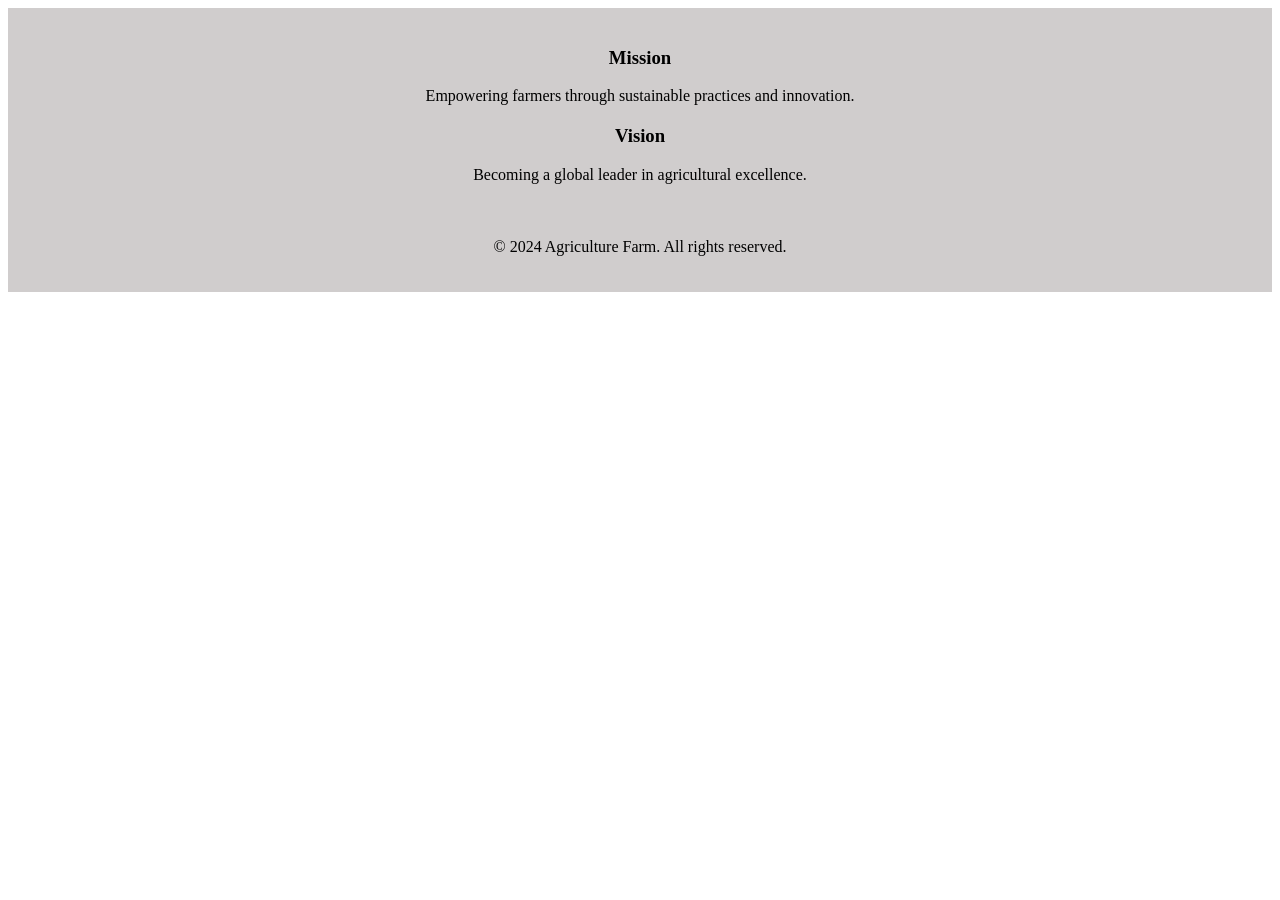
<file: templates/footer.html>
<!DOCTYPE html>
<html lang="en">
<head>
    <meta charset="UTF-8">
    <meta name="viewport" content="width=device-width, initial-scale=1.0">
    <title>Agriculture Website</title>
    <style>
        /* Basic styling for the footer */
        footer {
            background-color: #d0cdcd;
            padding: 20px;
            text-align: center;
        }

        /* Style for footer links */
        footer a {
            color: #333;
            text-decoration: none;
            margin: 0 10px;
        }

        /* Style for mission and vision sections */
        .mission,
        .vision {
            margin-bottom: 20px;
        }

        /* Style for social media icons */
        .social-icons {
            margin-top: 10px;
        }

        .social-icons a {
            display: inline-block;
            margin-right: 10px;
            font-size: 20px;
            color: #333;
        }
    </style>
</head>
<body>
    <!-- Your website content goes here -->

    <!-- Footer section -->
    <footer>
        <div class="mission">
            <h3>Mission</h3>
            <p>Empowering farmers through sustainable practices and innovation.</p>
        </div>
        <div class="vision">
            <h3>Vision</h3>
            <p>Becoming a global leader in agricultural excellence.</p>
        </div>
        <div class="social-icons">
            <a href="#"><i class="fab fa-facebook"></i></a>
            <a href="#"><i class="fab fa-twitter"></i></a>
            <a href="#"><i class="fab fa-instagram"></i></a>
            <!-- Add more social media icons as needed -->
        </div>
        <p>© 2024 Agriculture Farm. All rights reserved.</p>
    </footer>
</body>
</html>
</file>
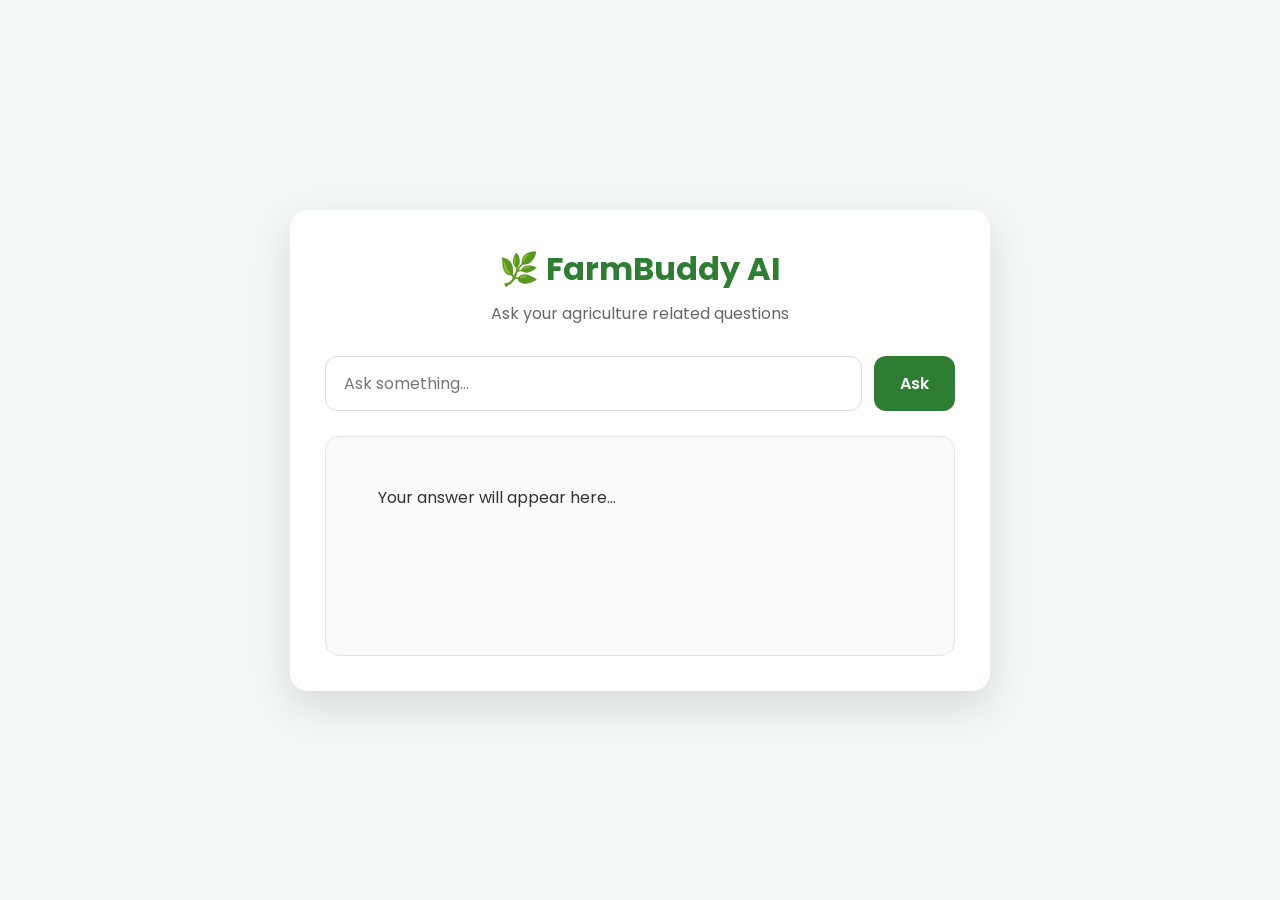
<file: templates/mainpages/farm_talk.html>
<!DOCTYPE html>
<html lang="en">
<head>
<meta charset="UTF-8">
<meta name="viewport" content="width=device-width, initial-scale=1.0">

<title>FarmBuddy AI</title>

<link href="https://fonts.googleapis.com/css2?family=Poppins:wght@300;400;500;600;700&display=swap" rel="stylesheet">

<style>

*{
    margin:0;
    padding:0;
    box-sizing:border-box;
    font-family:'Poppins',sans-serif;
}

body{
    background:#f4f8f4;
    display:flex;
    justify-content:center;
    align-items:center;
    height:100vh;
}

.container{
    width:90%;
    max-width:700px;
    background:#fff;
    border-radius:18px;
    padding:35px;
    box-shadow:0 15px 40px rgba(0,0,0,.12);
}

h1{
    text-align:center;
    color:#2E7D32;
    margin-bottom:8px;
    font-size:32px;
}

p{
    text-align:center;
    color:#666;
    margin-bottom:30px;
}

.input-area{
    display:flex;
    gap:12px;
}

input{
    flex:1;
    height:55px;
    border:1px solid #dcdcdc;
    border-radius:12px;
    padding:0 18px;
    font-size:16px;
    outline:none;
    transition:.3s;
}

input:focus{
    border-color:#2E7D32;
    box-shadow:0 0 0 4px rgba(46,125,50,.12);
}

button{
    background:#2E7D32;
    color:white;
    border:none;
    border-radius:12px;
    padding:0 26px;
    font-size:16px;
    font-weight:600;
    cursor:pointer;
    transition:.3s;
}

button:hover{
    background:#1B5E20;
}

#generatedContentBox{
    margin-top:25px;
    min-height:220px;
    border:1px solid #e5e5e5;
    border-radius:14px;
    background:#fafafa;
    padding:20px;
    color:#333;
    line-height:1.7;
    overflow-y:auto;
    white-space:pre-wrap;
}

.loading{
    color:#2E7D32;
    font-weight:600;
}

@media(max-width:650px){

.input-area{
    flex-direction:column;
}

button{
    height:55px;
}

}

</style>
</head>

<body>

<div class="container">

    <h1>🌿 FarmBuddy AI</h1>
    <p>Ask your agriculture related questions</p>

    <div class="input-area">

        <input
            type="text"
            id="questionInput"
            placeholder="Ask something..."
            onkeypress="if(event.key==='Enter'){generateContent();}"
        >

        <button onclick="generateContent()">
            Ask
        </button>

    </div>

    <div id="generatedContentBox">
        Your answer will appear here...
    </div>

</div>

<script>

function generateContent(){

    const question=document.getElementById("questionInput").value.trim();

    if(question===""){
        return;
    }

    document.getElementById("generatedContentBox").innerHTML=
        "<div class='loading'>Generating response...</div>";

    fetch('/generate_content',{

        method:'POST',

        headers:{
            'Content-Type':'application/json'
        },

        body:JSON.stringify({
            question:question
        })

    })

    .then(response=>response.text())

    .then(data=>{

        document.getElementById("generatedContentBox").innerHTML=data;

    })

    .catch(error=>{

        document.getElementById("generatedContentBox").innerHTML=
        "Something went wrong.";

    });

}

</script>

</body>
</html>
</file>
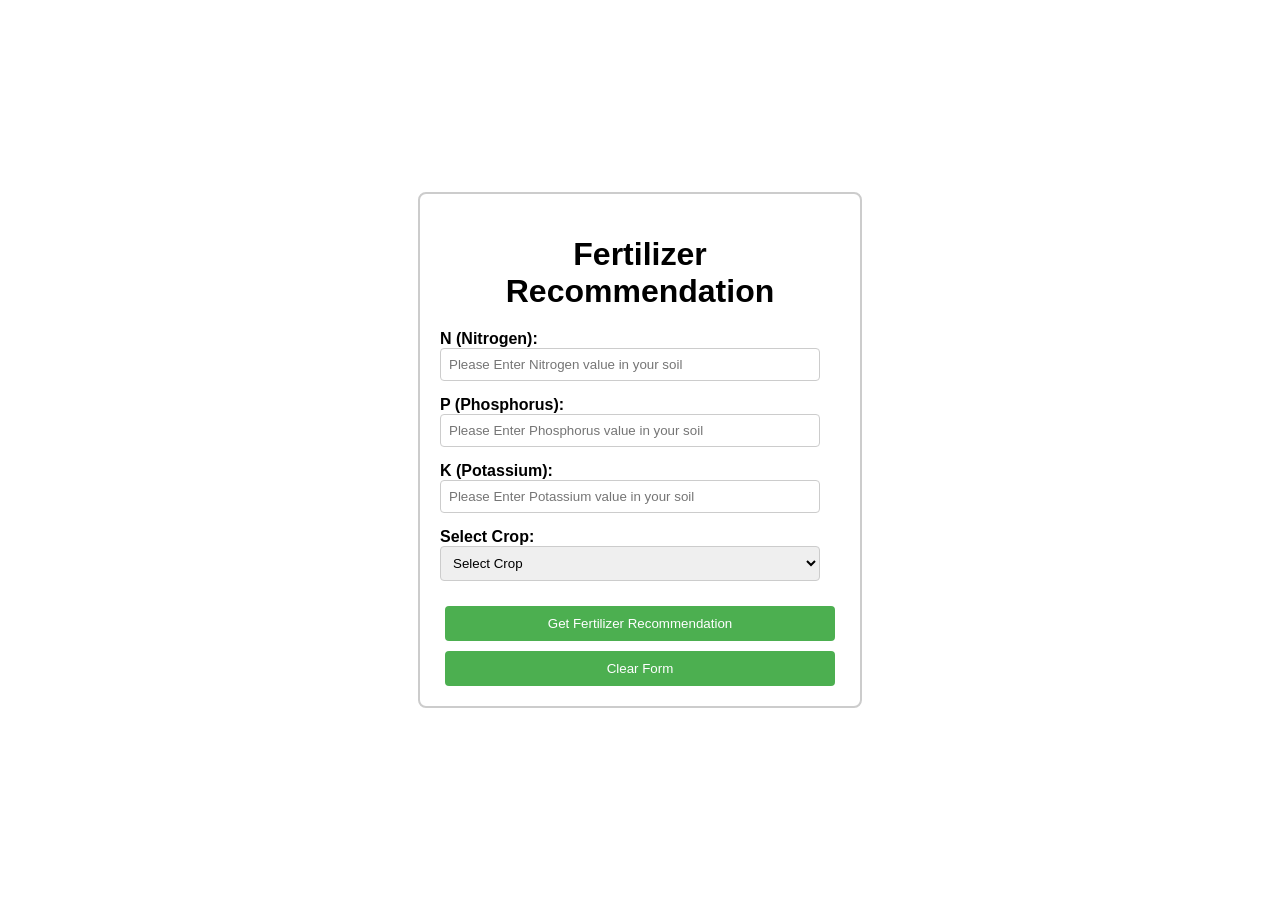
<file: templates/mainpages/fertilizer.html>
<!DOCTYPE html>
<html lang="en">
<head>
    <meta charset="UTF-8">
    <meta name="viewport" content="width=device-width, initial-scale=1.0">
    <title>Fertilizer Recommendation</title>
    <style>
        /* CSS to style the form */
        body, html {
            height: 100%;
            margin: 0;
            font-family: Arial, sans-serif;
        }

        .wrapper {
            display: flex;
            justify-content: center;
            align-items: center;
            height: 100%;
        }
        
        .container {
            width: 400px; /* Fixed width */
            padding: 20px;
            border: 2px solid #ccc;
            border-radius: 8px;
            text-align: center;
        }

        h1 {
            margin-bottom: 20px;
        }

        .form-group {
            margin-bottom: 15px;
            text-align: left;
        }

        label {
            display: block;
            font-weight: bold;
        }

        input[type="number"], select {
            width: calc(100% - 20px);
            padding: 8px;
            border: 1px solid #ccc;
            border-radius: 4px;
            box-sizing: border-box;
        }

        button[type="submit"], button[type="button"] {
            width: calc(100% - 10px);
            padding: 10px;
            margin-top: 10px;
            background-color: #4CAF50;
            color: white;
            border: none;
            border-radius: 4px;
            cursor: pointer;
        }

        button[type="submit"]:hover, button[type="button"]:hover {
            background-color: #45a049;
        }
    </style>
</head>
<body>
    <div class="wrapper">
        <div class="container">
            <h1>Fertilizer Recommendation</h1>
            <form id="inputForm" method="post" action="/fertilizer-predict">
                <div class="form-group">
                    <label for="N">N (Nitrogen):</label>
                    <input type="number" name="N" id="N" min="0" max="140" step="any" placeholder="Please Enter Nitrogen value in your soil"   required>
                </div>
                <div class="form-group">
                    <label for="P">P (Phosphorus):</label>
                    <input type="number" name="P" id="P" min="5" max="145" step="any" placeholder="Please Enter Phosphorus value in your soil" required>
                </div>
                <div class="form-group">
                    <label for="K">K (Potassium):</label>
                    <input type="number" name="K" id="K" min="5" max="205" step="any" placeholder="Please Enter Potassium value in your soil" required>
                </div>
                <div class="form-group">
                    <label for="crop">Select Crop:</label>
                    <select id="crop" name="crop" required>
                        <option value="" disabled selected>Select Crop</option>
                        <option value="rice">Rice</option>
                        <option value="maize">Maize</option>
                        <option value="chickpea">Chickpea</option>
                        <option value="kidneybeans">Kidneybeans</option>
                        <option value="pigeonpeas">Pigeonpeas</option>
                        <option value="mothbeans">Mothbeans</option>
                        <option value="mungbean">Mungbean</option>
                        <option value="blackgram">Blackgram</option>
                        <option value="lentil">Lentil</option>
                        <option value="pomegranate">Pomegranate</option>
                        <option value="banana">Banana</option>
                        <option value="mango">Mango</option>
                        <option value="grapes">Grapes</option>
                        <option value="watermelon">Watermelon</option>
                        <option value="muskmelon">Muskmelon</option>
                        <option value="apple">Apple</option>
                        <option value="orange">Orange</option>
                        <option value="papaya">Papaya</option>
                        <option value="coconut">Coconut</option>
                        <option value="cotton">Cotton</option>
                        <option value="jute">Jute</option>
                        <option value="coffee">Coffee</option>
                    </select>
                </div>
                <button type="submit">Get Fertilizer Recommendation</button>
                <button type="button" onclick="clearForm()">Clear Form</button>
            </form>
        </div>
    </div>
    <script>
        function clearForm() {
            document.getElementById("inputForm").reset();
        }
    </script>
</body>
</html>
</file>
